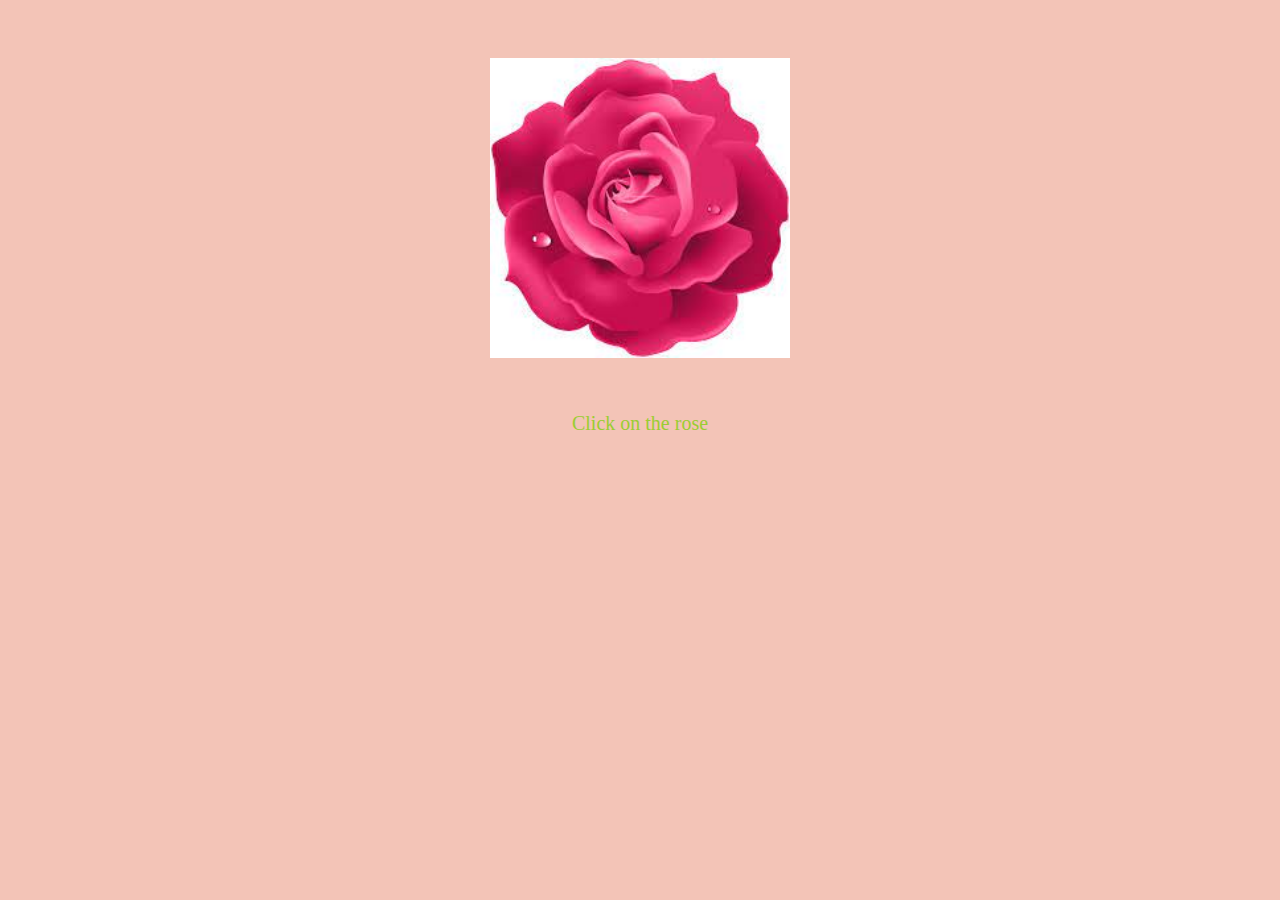
<file: Web_tech/Assignment_1/index.html>
<!DOCTYPE html>
<html lang="en">

<head>
    <meta charset="UTF-8">
    <meta name="viewport" content="width=device-width, initial-scale=1.0">
    <title>Html Assignment</title>
    <style>
        .rose_image_container {
            text-align: center;
            padding-top: 50px;
        }

        .rose_image {
            width: 300px;
            height: 300px;
        }

        .click_rose {
            padding-top: 30px;
            font-size: 20px;
            color: yellowgreen;
        }
    </style>
</head>

<body bgcolor="f3c4b7">
    <div class="rose_image_container">
        <a href="page4.html"><img class="rose_image"
                src="[data-uri]"
                alt="image of rose" usemap="#rose_map"></a>
        <p class="click_rose">Click on the rose</p>
    </div>
    <div>
        <map name="rose_map">
            <area shape="poly" coords="61,46,46,33,3,63,9,112,38,95,49,68" href="page2.html" alt="Rose page">
            <area shape="poly" coords="41,105,12,121,12,163,51,201,71,197,52,201,71,197,52,178,41,156,57,142,43,112"
                href="page3.html" alt="Lotus page">
        </map>
    </div>


</body>

</html>
</file>
